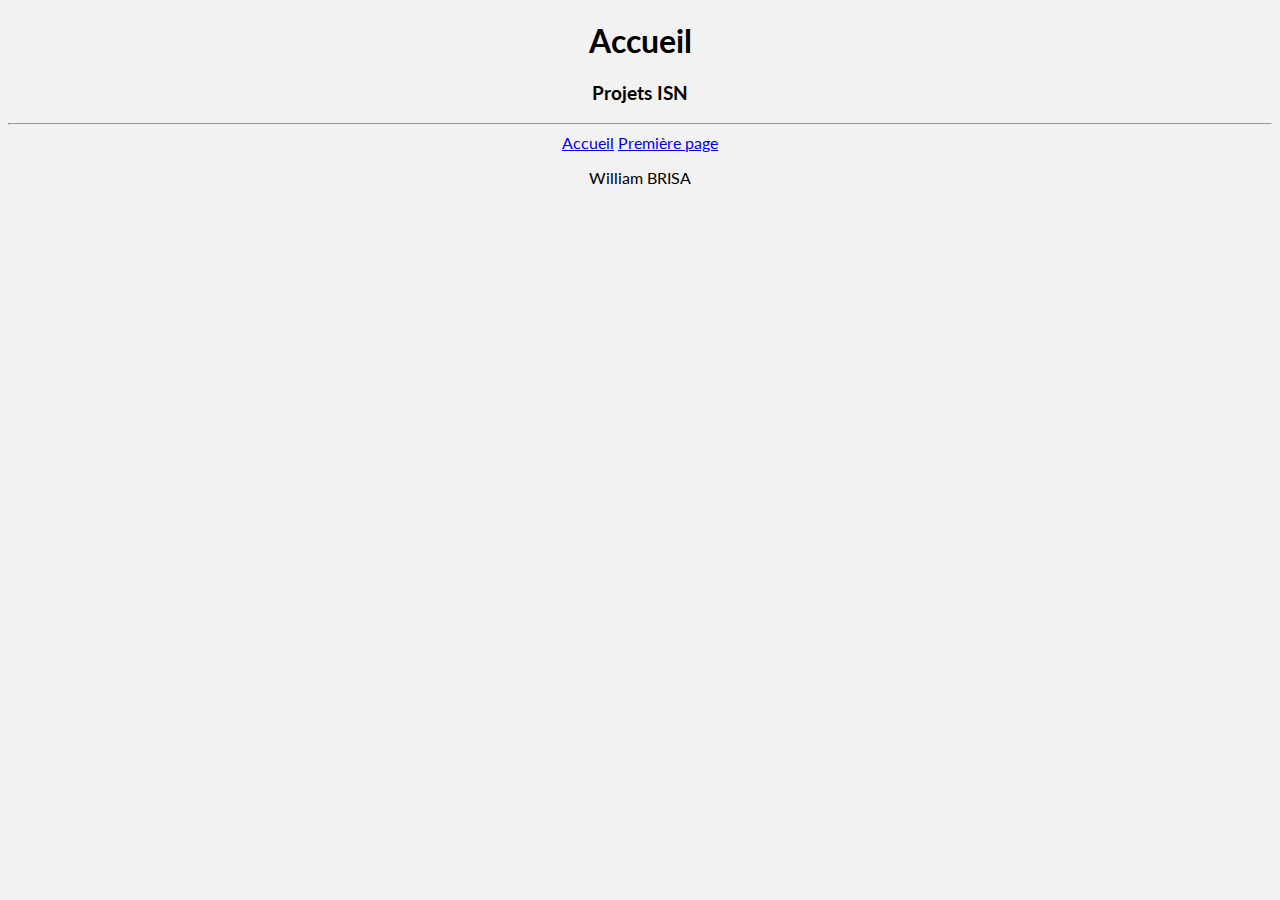
<file: index.html>
<!DOCTYPE html>
<html>
    <head>
        <meta charset="UTF-8">
        <title>Voyage dans l'internet (William BRISA)</title>
        <link rel="stylesheet" href="style.css">
    </head>
    <body>
        <!-- Titre -->
        <header>
            <h1>Accueil</h1>
            <h3>Projets ISN</h3>
            <hr>
        </header>
        
        <!-- Navigation -->
        <nav>
            <a href="index.html">Accueil</a>
            <a href="TP-1 Premiere Page Web/42-brisa-william.html">Première page</a>
        </nav>

        <footer>
            <p style="text-align: center">William BRISA</p>
        </footer>
</file>
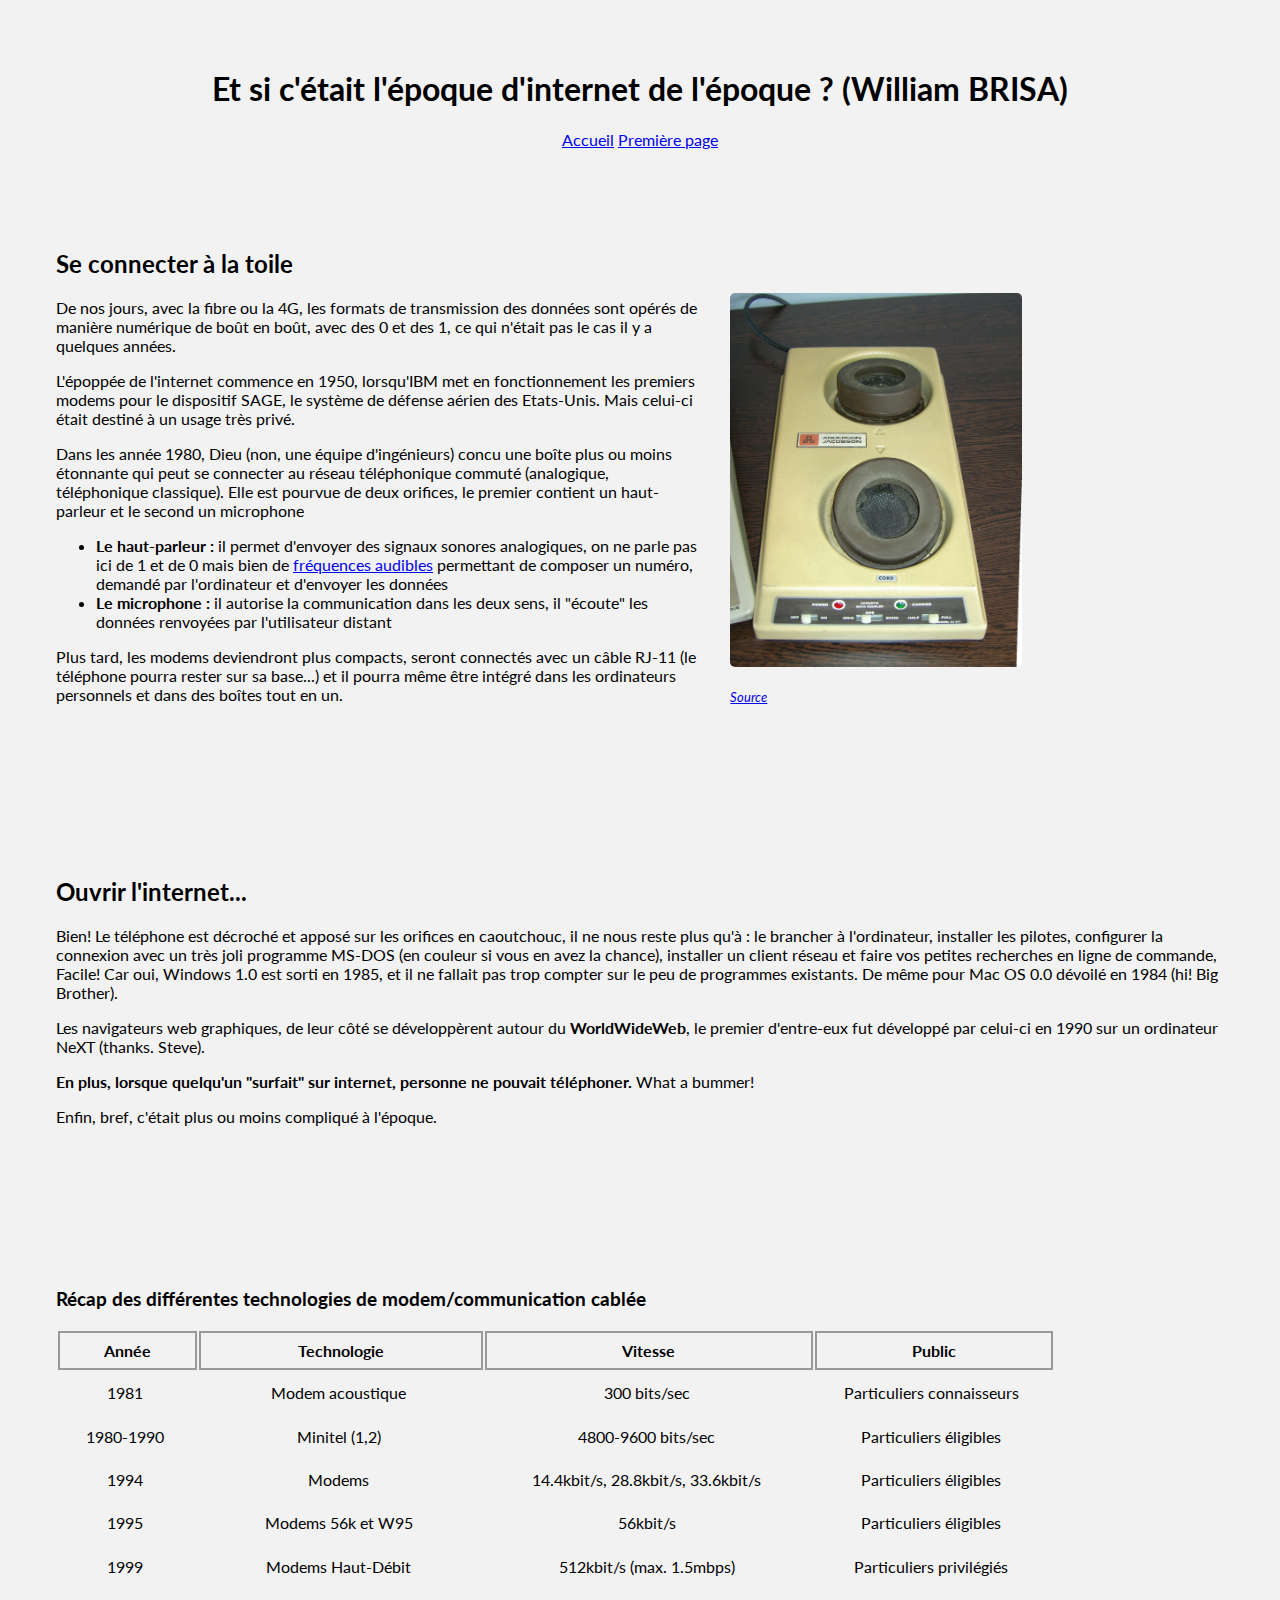
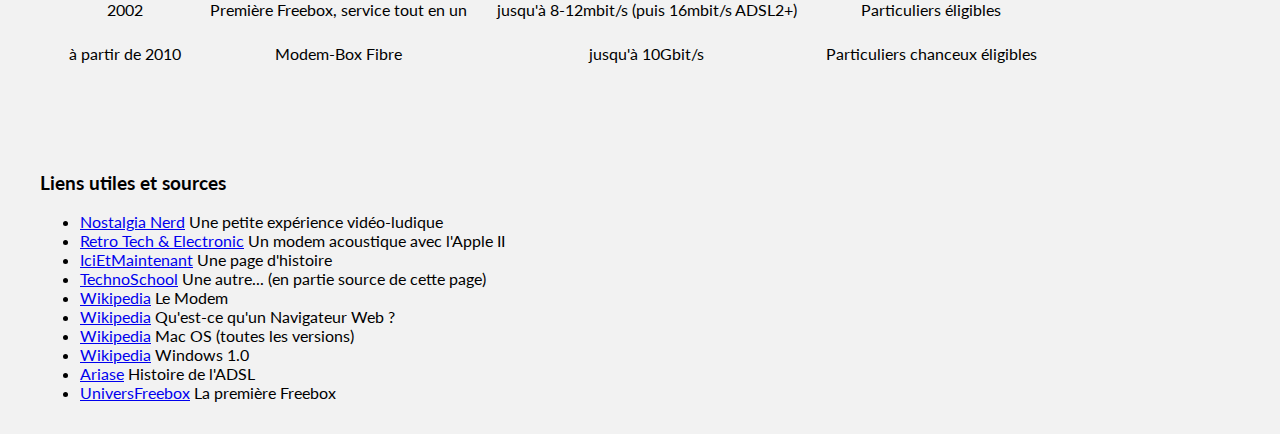
<file: TP-1 Premiere Page Web/42-brisa-william.html>
<!DOCTYPE html>
<html lang="fr">
    <head>
        <meta charset="UTF-8">
        <title>Voyage dans l'internet (William BRISA)</title>
        <link rel="stylesheet" href="style.css">
    </head>
    <body>
        <!-- Titre -->
        <header>
            <h1>Et si c'était l'époque d'internet de l'époque ? (William BRISA)</h1>
        </header>
        
        <!-- Navigation -->
        <nav>
            <a href="../index.html">Accueil</a>
            <a href="42-brisa-william.html">Première page</a>
        </nav>

        <main>
            <!-- Paragraphe 1 -->
            <article>
                <section>
                    <h2>Se connecter à la toile</h2>
                    <p>De nos jours, avec la fibre ou la 4G, les formats de transmission des données sont opérés de manière numérique de boût en boût, avec des 0 et des 1, ce qui n'était pas le cas il y a quelques années.</p>
                    <p>L'époppée de l'internet commence en 1950, lorsqu'IBM met en fonctionnement les premiers modems pour le dispositif SAGE, le système de défense aérien des Etats-Unis. Mais celui-ci était destiné à un usage très privé.</p>
                    <p>Dans les année 1980, Dieu (non, une équipe d'ingénieurs) concu une boîte plus ou moins étonnante qui peut se connecter au réseau téléphonique commuté (analogique, téléphonique classique). Elle est pourvue de deux orifices, le premier contient un haut-parleur et le second un microphone</p>
                    <ul>
                        <li><strong>Le haut-parleur :</strong> il permet d'envoyer des signaux sonores analogiques, on ne parle pas ici de 1 et de 0 mais bien de <a href="https://www.youtube.com/watch?v=gsNaR6FRuO0" target="_BLANK">fréquences audibles</a> permettant de composer un numéro, demandé par l'ordinateur et d'envoyer les données</li>
                        <li><strong>Le microphone :</strong> il autorise la communication dans les deux sens, il "écoute" les données renvoyées par l'utilisateur distant</li>
                    </ul>
                    <p>Plus tard, les modems deviendront plus compacts, seront connectés avec un câble RJ-11 (le téléphone pourra rester sur sa base...) et il pourra même être intégré dans les ordinateurs personnels et dans des boîtes tout en un.</p>
                </section>
                
                <a href="https://commons.wikimedia.org/wiki/File:AJ_311_Acoustic_modem.JPG#/media/Fichier:AJ_311_Acoustic_modem.JPG" target="_BLANK">
                    <img src="acoustic_modem.jfif" alt="Modem Acoustique" title="Un modem acoustique">
                    <p><small><em>Source</em></small></p>
                </a>
                
            </article>
            
            <!-- Paragraphe 2 -->
            <article>
                <h2>Ouvrir l'internet...</h2>
                <p>Bien! Le téléphone est décroché et apposé sur les orifices en caoutchouc, il ne nous reste plus qu'à : le brancher à l'ordinateur, installer les pilotes, configurer la connexion avec un très joli programme MS-DOS (en couleur si vous en avez la chance), installer un client réseau et faire vos petites recherches en ligne de commande, Facile! Car oui, Windows 1.0 est sorti en 1985, et il ne fallait pas trop compter sur le peu de programmes existants. De même pour Mac OS 0.0 dévoilé en 1984 (hi! Big Brother).</p>
                <p>Les navigateurs web graphiques, de leur côté se développèrent autour du <strong>WorldWideWeb</strong>, le premier d'entre-eux fut développé par celui-ci en 1990 sur un ordinateur NeXT (thanks. Steve).</p>
                <p><strong>En plus, lorsque quelqu'un "surfait" sur internet, personne ne pouvait téléphoner.</strong> What a bummer!</p>
                <p>Enfin, bref, c'était plus ou moins compliqué à l'époque.</p>
            </article>

            <article>
                <!-- Tableau -->
                <h3>Récap des différentes technologies de modem/communication cablée</h3>
                <table>
                    <tr>
                        <th>Année</th>
                        <th>Technologie</th>
                        <th>Vitesse</th>
                        <th>Public</th>
                    </tr>
                    <tr>
                        <td>1981</td>
                        <td>Modem acoustique</td>
                        <td>300 bits/sec</td>
                        <td>Particuliers connaisseurs</td>
                    </tr>
                    <tr>
                        <td>1980-1990</td>
                        <td>Minitel (1,2)</td>
                        <td>4800-9600 bits/sec</td>
                        <td>Particuliers éligibles</td>
                    </tr>
                    <tr>
                        <td>1994</td>
                        <td>Modems</td>
                        <td>14.4kbit/s, 28.8kbit/s, 33.6kbit/s</td>
                        <td>Particuliers éligibles</td>
                    </tr>
                    <tr>
                        <td>1995</td>
                        <td>Modems 56k et W95</td>
                        <td>56kbit/s</td>
                        <td>Particuliers éligibles</td>
                    </tr>
                    <tr>
                        <td>1999</td>
                        <td>Modems Haut-Débit</td>
                        <td>512kbit/s (max. 1.5mbps)</td>
                        <td>Particuliers privilégiés</td>
                    </tr>
                    <tr>
                        <td>2002</td>
                        <td>Première Freebox, service tout en un</td>
                        <td>jusqu'à 8-12mbit/s (puis 16mbit/s ADSL2+)</td>
                        <td>Particuliers éligibles</td>
                    </tr>
                    <tr>
                        <td>à partir de 2010</td>
                        <td>Modem-Box Fibre</td>
                        <td>jusqu'à 10Gbit/s</td>
                        <td>Particuliers chanceux éligibles</td>
                    </tr>
                </table>
            </article>

            <!-- <a href="https://commons.wikimedia.org/wiki/File:Modems.jpg#/media/Fichier:Modems.jpg">
                <img src="modem.jpg" alt="">
            </a> -->
        </main>
        

        <footer>
            <h3>Liens utiles et sources</h3>
            <ul>
                <li><a href="https://www.youtube.com/watch?v=17zfz017s9A" target="_BLANK">Nostalgia Nerd</a> Une petite expérience vidéo-ludique</li>
                <li><a href="https://www.youtube.com/watch?v=TAg0cQJ8Aag" target="_BLANK">Retro Tech & Electronic</a> Un modem acoustique avec l'Apple II</li>
                <li><a href="http://www.icietmaintenant.com/Naissance-internet.php" target="_BLANK">IciEtMaintenant</a> Une page d'histoire</li>
                <li><a href="http://technoschool.free.fr/files/Lhistoire-du-modem.1536.pdf" target="_BLANK">TechnoSchool</a> Une autre... (en partie source de cette page)</li>
                <li><a href="https://fr.wikipedia.org/wiki/Modem" target="_BLANK">Wikipedia</a> Le Modem</li>
                <li><a href="https://fr.wikipedia.org/wiki/Navigateur_web" target="_BLANK">Wikipedia</a> Qu'est-ce qu'un Navigateur Web ?</li>
                <li><a href="https://fr.wikipedia.org/wiki/Mac_OS" target="_BLANK">Wikipedia</a> Mac OS (toutes les versions)</li>
                <li><a href="https://fr.wikipedia.org/wiki/Windows_1.0" target="_BLANK">Wikipedia</a> Windows 1.0</li>
                <li><a href="https://blog.ariase.com/box/dossiers/bilan-adsl-degroupage" target="_BLANK">Ariase</a> Histoire de l'ADSL</li>
                <li><a href="https://www.universfreebox.com/article/40650/Il-y-a-15-ans-naissait-la-Freebox-1ere-box-triple-play-au-monde" target="_BLANK">UniversFreebox</a> La première Freebox</li>
            </ul>
        </footer>

        <!-- Use strong + em -->
    </body>
</html>
</file>
<file: style.css>
/* William BRISA - Premiere Page HTML */
/* Septembre 2019 */
/* Feuille de style en cascade */

/* Google Font */
@import url('https://fonts.googleapis.com/css?family=Lato&display=swap');

/* MAIN */
html {
    font-family: Lato, Tahoma, Verdana, Geneva, sans-serif;
}

body {
    box-sizing: border-box;
    background-color: rgba(0, 0, 0, 0.05);
}

img {
    height:auto;
    -moz-border-radius: 5px;
    -webkit-border-radius: 5px;
    border-radius: 5px; /* future proofing */
    -khtml-border-radius: 5px; /* for old Konqueror browsers */
}


/* MAIN SECTION */
h1 {
    text-align: center;
} 

h3 {
    text-align: center;
}

nav {
    text-align: center;
}


/* ARTICLE SECTION */
article {
    width: 45%;
    float: left;
    margin: 2em;
}

td {
    padding: 0.7em 1em 0.7em 0.7em;
    text-align: center;
}

aside {
    width: 40%;
    float: left;
    margin: 2em;
}


/* FOOTER */
footer {
    width: 100%;
    clear: both;
}
</file>
<file: TP-1 Premiere Page Web/style.css>
/* William BRISA - Premiere Page HTML */
/* Septembre 2019 */
/* Feuille de style en cascade */

/* Google Font */
@import url('https://fonts.googleapis.com/css?family=Lato&display=swap');

/* MAIN */
html {
    font-family: Lato, Tahoma, Verdana, Geneva, sans-serif;
}

body {
    box-sizing: border-box;
    background-color: rgba(0, 0, 0, 0.05);
}

img {
    height:auto;
    -moz-border-radius: 5px;
    -webkit-border-radius: 5px;
    border-radius: 5px; /* future proofing */
    -khtml-border-radius: 5px; /* for old Konqueror browsers */
}


/* HEADER */
header {
    padding-top: 2.5em;
}

h1 {
    text-align: center;
} 

nav {
    text-align: center;
}


/* ARTICLE SECTION */
article {
    margin: 3em;
    padding: 2em 0 3em 0;
    display: block;
}

main article:first-child {
    height: 500px;
}

article > section {
    margin-right: 2em;
    height: 100%; 
    width: 55%;
    float: left;
}

article img {
    max-width:25%;
    margin-top: 4em;
}

/* ARTICLE - TABLE */
td {
    padding: 0.7em 1em 0.7em 0.7em;
    text-align: center;
}

th {
    border: 2px solid #999;
    padding: 0.5rem;
}


/* FOOTER */
footer {
    margin: 2em;
    clear: both;
}
</file>
